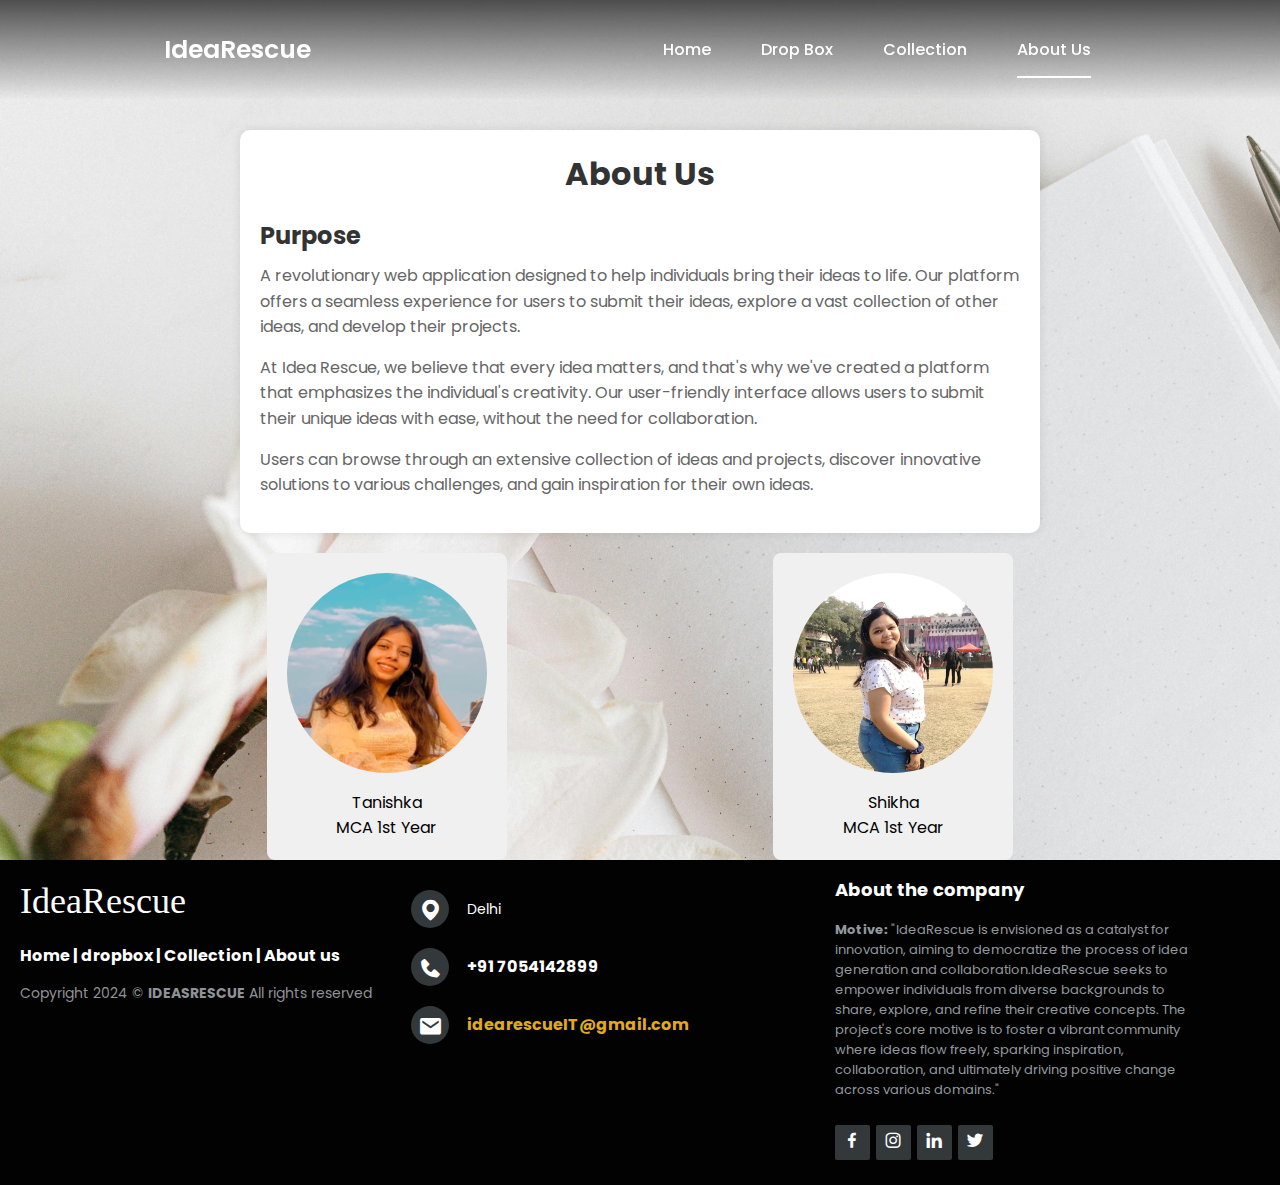
<file: about.html>
<!DOCTYPE html>
<html lang="en">
<head>
    <meta charset="UTF-8">
    <meta name="viewport" content="width=device-width, initial-scale=1.0">
    <link rel="icon" type="image/x-icon" href="images/bulb.png">
    <link href='https://unpkg.com/boxicons@2.1.4/css/boxicons.min.css' rel='stylesheet'>
    <title>IdeaRescue - About</title>
    <link rel="stylesheet" href="style.css">
</head>
<body id="about-page">
    <nav class="nav">
        <div class="nav-logo">
            <p>IdeaRescue</p>
        </div>
        <div class="nav-menu" id="navMenu">
            <ul>
                <li><a href="home.html" class="link">Home</a></li>
                <li><a href="dropbox.html" class="link">Drop Box</a></li>
                <li><a href="collection.html" class="link">Collection</a></li>
                <li><a href="about.html" class="link active">About Us</a></li>
            </ul>
        </div>
        <!---
        <div class="nav-button">
            <button class="btn white-btn" id="loginBtn" onclick="login()">Sign In</button>
            <button class="btn" id="registerBtn" onclick="register()">Sign Up</button>
        </div>
      -->
        <div class="nav-menu-btn">
            <i class="bx bx-menu" onclick="myMenuFunction()"></i>
        </div>
    </nav>

    <!-------------------------------- About Page ----------------------------------------->

<div class="container">
    <div class="header">
        <h1>About Us</h1>
    </div>
    <div class="content">
        <div class="intro">
            <h2>Purpose</h2>
            <p>A revolutionary web application designed to help individuals bring their ideas to life. Our platform offers a seamless experience for users to submit their ideas, explore a vast collection of other ideas, and develop their projects.</p>
            <p>At Idea Rescue, we believe that every idea matters, and that's why we've created a platform that emphasizes the individual's creativity. Our user-friendly interface allows users to submit their unique ideas with ease, without the need for collaboration.</p>
            <p>Users can browse through an extensive collection of ideas and projects, discover innovative solutions to various challenges, and gain inspiration for their own ideas.</p>
        </div>
    </div>
</div>

<div class="images-container">
    <div class="image-container">
        <img src="images/WhatsApp Image 2022-03-31 at 10.49.10 PM.jpeg" alt="Image 1">
        <p>Tanishka <br> MCA 1st Year</p>
    </div>
    <div class="image-container">
        <img src="images/shikha_pic.jpg" alt="Image 2">
        <p>Shikha <br> MCA 1st Year</p>
    </div>
</div>

<footer class="footer-distributed">
    <div class="footer-left">
      <h3> IdeaRescue</h3>
    
      <p class="footer-links">
        <a href="home.html">Home</a>
        |
        <a href="dropbox.html">dropbox</a>
        |
        <a href="collection.html">Collection</a>
        |
        <a href="about.html">About us</a>
      </p>
    
      <p class="footer-company-name">
        Copyright 2024 <span>&copy;</span> <strong>IDEASRESCUE</strong>
        All rights reserved
      </p>
    </div>
    
    <div class="footer-center">
      <div>
        <i class='bx bxs-map'></i>
        <p><span>Delhi</span></p>
      </div>
      <div>
        <i class='bx bxs-phone'></i>
        <p>+91 7054142899</p>
      </div>
      <div>
        <i class='bx bxs-envelope'></i>
        <p><a href="#">idearescueIT@gmail.com</a></p>
      </div>
    </div>
    
    <div class="footer-right">
      <p class="footer-company-about">
        <span>About the company</span>
        <strong>Motive:</strong> "IdeaRescue is envisioned as a catalyst for innovation, aiming to democratize the process
         of idea generation and collaboration.IdeaRescue seeks to empower individuals from diverse backgrounds to share, explore,
          and refine their creative concepts. The project's core motive is to foster a vibrant community
           where ideas flow freely, sparking inspiration, collaboration, and ultimately driving positive change
            across various domains."
      </p>
      <div class="footer-icons">
        <a href="#"><i class='bx bxl-facebook'></i></a>
        <a href="#"><i class='bx bxl-instagram'></i></a>
        <a href="#"><i class='bx bxl-linkedin'></i></a>
        <a href="#"><i class='bx bxl-twitter'></i></a>
      </div>
    </div>
    </footer>

<script src="script.js"></script>
</body>
</html>
</file>
<file: style.css>
@import url('https://fonts.googleapis.com/css2?family=Poppins:wght@400;500;600&display=swap');

* {
    margin: 0;
    padding: 0;
    box-sizing: border-box;
    font-family: 'Poppins', 'sans-serif';
}

body {
    /*
    background: url("images/pexels-daniel-reche-1556704.jpg");
    background-size: cover;
    background-repeat: no-repeat;
    background-attachment: fixed;
    /*overflow: hidden;*/
    background-color: #000000;
}

.wrapper {
    display: flex;
    justify-content: center;
    align-items: center;
    min-height: 110vh;
    background: rgb(39, 39, 39, 0.4);
    background: url("images/pexels-daniel-reche-1556704.jpg");
    background-size: cover;
    background-repeat: no-repeat;
    background-attachment: fixed;
}

.nav {
    position: fixed;
    top: 0;
    display: flex;
    justify-content: space-around;
    width: 100%;
    height: 100px;
    line-height: 100px;
    background: linear-gradient(rgba(39, 39, 39, 0.8), transparent);
    z-index: 999;
}

.nav-logo p {
    color: white;
    font-size: 25px;
    font-weight: 600;
}

.nav-menu ul {
    display: flex;
}

.nav-menu ul li {
    list-style-type: none;
}

.nav-menu ul li .link {
    text-decoration: none;
    font-weight: 500;
    color: #fff;
    padding-bottom: 15px;
    margin: 0 25px;
}

.link:hover,
.active {
    border-bottom: 2px solid #fff;
}

.link:hover,
.active {
    border-bottom: 2px solid #fff;
}

.nav-button .btn {
    width: 130px;
    height: 40px;
    font-weight: 500;
    background: rgba(255, 255, 255, 0.6);
    border: none;
    border-radius: 30px;
    cursor: pointer;
    transition: .3s ease;
}

.btn:hover {
    background: rgb(255, 255, 255, 0.3);
}

#registerbtn {
    margin-left: 15px;
}

.btn.white-btn {
    background: rgba(255, 255, 255, 0.7);
}

.btn.btn.white-btn:hover {
    background: rgba(255, 255, 255, 0.5);
}

.nav-menu-btn {
    display: none;
}

.form-box {
    position: relative;
    display: none;
    align-items: center;
    justify-content: center;
    width: 512px;
    height: 420px;
    overflow: hidden;
    z-index: 2;
}

.cut-btn {
    position: absolute;
    font-size: 30px;
    color: #fff;
    top: 10px;
    right: 10px;
    cursor: pointer;
    transition: color 0.3s ease;
}

.cut-btn:hover {
    color: rgb(239, 201, 85);
    /* Change color on hover as an example */
}

.login-container {
    position: absolute;
    left: 4px;
    width: 500px;
    display: flex;
    flex-direction: column;
    transition: .5s ease-in-out;
}

.register-container {
    position: absolute;
    right: -520px;
    width: 500px;
    display: flex;
    flex-direction: column;
    transition: .5s ease-in-out;
}

.top span {
    color: #fff;
    font-size: small;
    padding: 10px 0;
    display: flex;
    justify-content: center;
}

.top span a {
    font-weight: 500;
    color: #fff;
    margin-left: 5px;
}

header {
    color: #fff;
    font-size: 30px;
    text-align: center;
    padding: 10px 0 30px 0;
}

.two-forms {
    display: flex;
    gap: 10px;
}

.input-field {
    font-size: 15px;
    background: rgba(255, 255, 255, 0.2);
    color: #fff;
    height: 50px;
    width: 100%;
    padding: 0 10px 0 45px;
    border: none;
    border-radius: 30px;
    outline: none;
    transition: .2s ease;
}

.input-field:hover,
.input-field:focus {
    background: rgba(255, 255, 255, 0.25);
}

::-webkit-input-placeholder {
    color: #fff;
}

.input-box i {
    position: relative;
    top: -35px;
    left: 17px;
    color: #fff;
}

.submit {
    font-size: 15px;
    font-weight: 500;
    color: black;
    height: 45px;
    width: 100%;
    border: none;
    border-radius: 30px;
    outline: none;
    background: rgba(255, 255, 255, 0.7);
    cursor: pointer;
    transition: .3s ease-in-out;
}

.submit:hover {
    background: rgba(255, 255, 255, 0.5);
    box-shadow: 1px 5px 7px 1px rgba(0, 0, 0, 0.2);
}

.two-col {
    display: flex;
    justify-content: space-between;
    color: #fff;
    font-size: small;
    margin-top: 10px;
}

.two-col .one {
    display: flex;
    gap: 5px;
}

.two label a {
    text-decoration: none;
    color: #fff;
}

.two label a:hover {
    text-decoration: underline;
}

@media only screen and (max-width:890px) {
    /*.nav-button{
        display: none;
    }*/

    .nav-menu.responsive {
        top: 100px;
    }

    .nav-menu {
        position: absolute;
        top: -800px;
        display: flex;
        justify-content: center;
        background: rgba(53, 53, 53, 0.9);
        width: 100%;
        height: 90vh;
        backdrop-filter: blur(80px);
        transition: .3s;
    }

    .nav-menu ul {
        flex-direction: column;
        text-align: center;
    }

    .nav-menu-btn {
        display: block;
    }

    .nav-menu-btn i {
        font-size: 30px;
        color: #fff;
        padding: 10px;
        background: rgba(255, 255, 255, 0.2);
        border-radius: 50%;
        cursor: pointer;
        transition: .3s;
    }

    .nav-menu-btn i:hover {
        background: rgba(252, 251, 251, 0.15);
    }
}

@media only screen and (max-width:660px) {

    .home h1,
    p {
        text-align: center;
        margin: auto 20px;
    }

    .home {
        background-size: contain;
    }

}

@media only screen and (max-width:540px) {
    .wrapper {
        min-height: 100vh;
    }

    .form-box {
        width: 100%;
        height: 500px;
    }

    .register-container,
    .login-container {
        width: 100%;
        padding: 0 20px;
    }

    .register-container .two-forms {
        flex-direction: column;
    }
}

/*home page*/
.home h1 {
    color: #fff;
    margin-top: -20%;
}

.home p {
    color: #fff;
    font-size: 15px;
    text-align: center;
}

.video-container {
    position: relative;
    width: 100%;
    height: 100vh;
    /* Adjust as needed */
    overflow: hidden;
}

#video-background {
    position: absolute;
    top: 0;
    left: 0;
    width: 100%;
    height: 100%;
    object-fit: cover;
    /* Ensure the video covers the entire container */
}

.home-content {
    position: absolute;
    top: 50%;
    left: 70%;
    transform: translate(-50%, -50%);
    color: #fff;
    text-align: center;
}

.border {
    background-color: #000000;
    display: flex;
    justify-content: space-around;
    color: #fff;
    position: relative;
    width: 100%;
}

.border .h-1 {
    font-style: italic;
    font-family: 'Segoe UI', Tahoma, Geneva, Verdana, sans-serif;
    padding: auto;
}

.border .h-2 {
    font-family: Georgia, 'Times New Roman', Times, serif;
    font-style: italic;
}

.border .h-3 {
    font-style: italic;
    font-family: 'Gill Sans', 'Gill Sans MT', Calibri, 'Trebuchet MS', sans-serif;
}

.border .h-4 {
    font-style: italic;
    font-family: Impact, Haettenschweiler, 'Arial Narrow Bold', sans-serif;
}

.border .h-5 {
    font-style: italic;
    font-family: Verdana, Geneva, Tahoma, sans-serif;
}

.sec-3 {
    background-color: #fff;
}

/*About page*/

#about-page {
    background-color: rgb(0, 0, 0);
    background-image: url("images/pexels-karolina-grabowska-4210784.jpg");
    background-size: cover;
}

.container {
    max-width: 800px;
    margin: 130px auto 20px;
    padding: 20px;
    background-color: #fff;
    border-radius: 10px;
    box-shadow: 0 0 10px rgba(0, 0, 0, 0.1);
}

.header h1 {
    text-align: center;
    color: #333;
}

.content {
    margin-top: 20px;
}

.intro h2 {
    color: #333;
    font-size: 24px;
    margin-bottom: 10px;
}

.intro p {
    color: #666;
    font-size: 16px;
    line-height: 1.6;
    margin-bottom: 15px;
}

.images-container {
    display: flex;
    justify-content: space-evenly;
    margin-top: 20px;
}

.image-container {
    text-align: center;
    background-color: #f0f0f0;
    padding: 20px;
    border-radius: 8px;
}

.image-container img {
    width: 200px;
    height: 200px;
    border-radius: 50%;
    margin-bottom: 10px;
}

.image-container p {
    margin: 0;
}


.dropbox .form-box {
    display: flex;
}

/* Collection page*/



/*dropbox page start */

@keyframes slide-up2 {
    0% {
        transform: translateY(.5em);
        opacity: 0;
    }

    100% {
        transform: translateY(0);
        opacity: 1;
    }
}

@keyframes glow-load {
    0% {
        box-shadow: none;
    }

    100% {
        box-shadow: 0px 0px 50px #f0860c;
    }
}

@keyframes continuous-glow {
    0% {
        box-shadow: 0 0 5px rgba(255, 157, 9, 0.39), inset 0 0 5px rgba(255, 153, 0, 0.356), 0 2px 0 #000;
    }

    100% {
        box-shadow: 0 0 20px rgba(255, 153, 0, 0.6), inset 0 0 10px rgba(255, 145, 0, 0.4), 0 2px 0 #000;
    }
}

@keyframes blur-load {
    0% {
        opacity: 0;
        filter: blur(0.2em);
    }

    100% {
        opacity: 1;
        filter: blur(0);
    }
}

.form-container {
    margin: auto;
    width: 90%;
}

.form-item,
.textarea-div {
    opacity: 0;
}

.form-item1 {
    animation: .2s cubic-bezier(0.47, 0, 0.745, 0.715) .3s 1 slide-up2;
    animation-fill-mode: forwards;
}

.form-item2 {
    animation: .2s cubic-bezier(0.47, 0, 0.745, 0.715) .4s 1 slide-up2;
    animation-fill-mode: forwards;
}

.form-item3 {
    animation: .2s cubic-bezier(0.47, 0, 0.745, 0.715) .5s 1 slide-up2;
    animation-fill-mode: forwards;
}

.form-item4 {
    animation: .2s cubic-bezier(0.47, 0, 0.745, 0.715) .6s 1 slide-up2;
    animation-fill-mode: forwards;
}

form {
    background-color: rgb(12, 12, 12);
    border-radius: 1.25em;
    padding: 1.5em;
    animation: 1s cubic-bezier(0.47, 0, 0.745, 0.715) .7s 1 glow-load;
    animation-fill-mode: forwards;
}

form label {
    color: rgb(191, 191, 191);
}

option,
select,
input,
.textarea-div textarea {
    background: #1b1a1a;
    color: rgb(255, 229, 195);
}

.form-header {
    text-align: center;
    font-size: 28px;
    padding: 0;
    margin-bottom: 1.25em;
    color: #f0860c;
}

label {
    display: block;
    margin-bottom: 0.35em;
    margin-top: 0.35em;
}

#dropbox input:not(.btn),
select {
    padding: 0.625em 1em;
    width: 100%;
    outline: 0;
    margin-bottom: 1.25em;
    border-radius: 1.25em;
    border: 0;
}

.textarea-div {
    width: 100%;
}

textarea {
    padding: 10px;
    width: 100%;
    outline: 0;
    margin-bottom: 20px;
    border-radius: 20px;
    border: 0;
    font-size: 14px;
    height: 100px;
}

.btn-container {
    margin: auto;
    padding-bottom: 1em;
}

.form-btn {
    background: #f0860c;
    border: none;
    margin-top: 1em;
    font-size: 20px;
    padding: .5em;
}

.btn-glow {
    animation: .5s ease-out 0s 1 blur-load;
    border-radius: 2em;
    color: white;
    transition: .4s;
}

.btn-glow:hover {
    box-shadow: 0px 0px 10px #f0860c;
}

.form-btn:hover {
    background: #f0860c;
}

.form-container input:focus,
.form-container select:focus,
.form-container textarea:focus {
    animation: continuous-glow 800ms ease-out infinite alternate;
    box-shadow: 0 0 5px #f0860c, inset 0 0 5px #f0860c, 0 2px 0 #000;
    color: rgb(255, 229, 195);
}

/* drop box page end */

/*footer*/
footer {
    position: relative;
    bottom: 0;
}

@media (max-height:800px) {
    footer {
        position: static;
    }

    header {
        padding-top: 40px;
    }
}

.footer-distributed {
    background-color: #020202;
    box-sizing: border-box;
    width: 100%;
    text-align: left;
    font: bold 16px sans-serif;
    padding: 20px 20px 20px 20px;
    /*margin-top: 80px;*/
}

.footer-distributed .footer-left,
.footer-distributed .footer-center,
.footer-distributed .footer-right {
    display: inline-block;
    vertical-align: top;
}

/* Footer left */

.footer-distributed .footer-left {
    width: 30%;
}

.footer-distributed h3 {
    color: #ffffff;
    font: normal 36px 'Cookie', cursive;
    margin: 0;
}


.footer-distributed h3 span {
    color: #e0ac1c;
}

/* Footer links */

.footer-distributed .footer-links {
    color: #ffffff;
    margin: 20px 0 12px;
}

.footer-distributed .footer-links a {
    display: inline-block;
    line-height: 1.8;
    text-decoration: none;
    color: inherit;
}

.footer-distributed .footer-company-name {
    color: #8f9296;
    font-size: 14px;
    font-weight: normal;
    margin: 0;
}

/* Footer Center */

.footer-distributed .footer-center {
    width: 35%;
}

.footer-distributed .footer-center i {
    background-color: #33383b;
    color: #ffffff;
    font-size: 25px;
    width: 38px;
    height: 38px;
    border-radius: 50%;
    text-align: center;
    line-height: 42px;
    margin: 10px 15px;
    vertical-align: middle;
}

.footer-distributed .footer-center i.fa-envelope {
    font-size: 17px;
    line-height: 38px;
}

.footer-distributed .footer-center p {
    display: inline-block;
    color: #ffffff;
    vertical-align: middle;
    margin: 0;
}

.footer-distributed .footer-center p span {
    display: block;
    font-weight: normal;
    font-size: 14px;
    line-height: 2;
}

.footer-distributed .footer-center p a {
    color: #e0ac1c;
    text-decoration: none;
    ;
}

/* Footer Right */

.footer-distributed .footer-right {
    width: 30%;
}

.footer-distributed .footer-company-about {
    line-height: 20px;
    color: #92999f;
    font-size: 13px;
    font-weight: normal;
    margin: 0;
}

.footer-distributed .footer-company-about span {
    display: block;
    color: #ffffff;
    font-size: 18px;
    font-weight: bold;
    margin-bottom: 20px;
}

.footer-distributed .footer-icons {
    margin-top: 25px;
}

.footer-distributed .footer-icons a {
    display: inline-block;
    width: 35px;
    height: 35px;
    cursor: pointer;
    background-color: #33383b;
    border-radius: 2px;
    font-size: 20px;
    color: #ffffff;
    text-align: center;
    line-height: 35px;
    margin-right: 3px;
    margin-bottom: 5px;
}

.footer-distributed .footer-icons a:hover {
    background-color: #3F71EA;
}

.footer-links a:hover {
    color: #3F71EA;
}

@media (max-width: 880px) {

    .footer-distributed .footer-left,
    .footer-distributed .footer-center,
    .footer-distributed .footer-right {
        display: block;
        width: 100%;
        margin-bottom: 40px;
        text-align: center;
    }

    .footer-distributed .footer-center i {
        margin-left: 0;
    }
}
</file>
